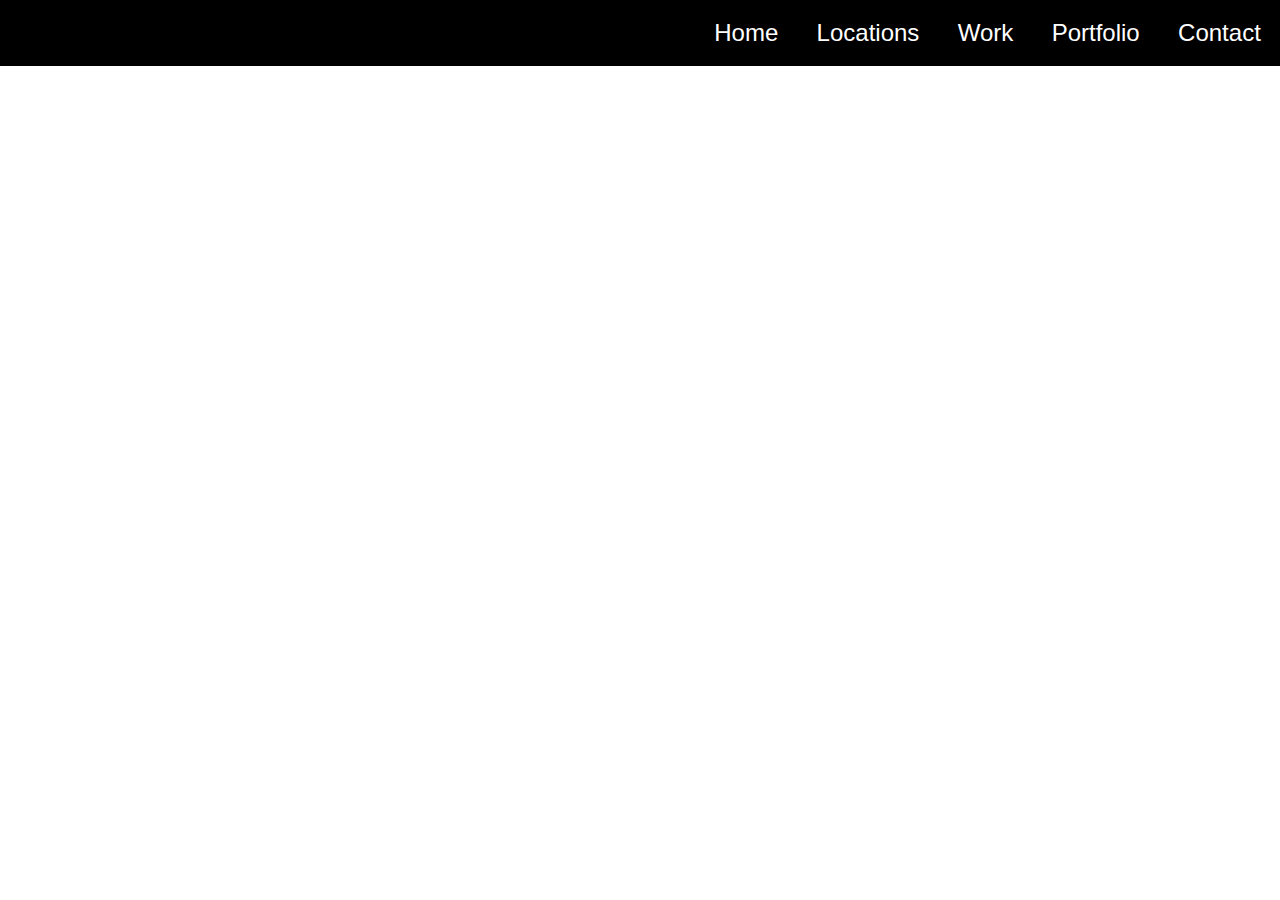
<file: breadcrumb/index.html>
<!DOCTYPE html>
<html lang="en">
<head>
    <meta charset="UTF-8">
    <meta name="viewport" content="width=device-width, initial-scale=1.0">
    <link rel="stylesheet" href="style.css">
    <title>My Navbar</title>
</head>
<body>
    <div class="togglearea">
        <label for="toggle">
            <span></span>
            <span></span>
            <span></span>
        </label>
    </div>
            <input type="checkbox" id="toggle">
            <ul class="navbar">
                <li>Home</li>
                <li>Locations</li>
                <li>Work</li>
                <li>Portfolio</li>
                <li>Contact</li>
            </ul>
</body>
</html>
</file>
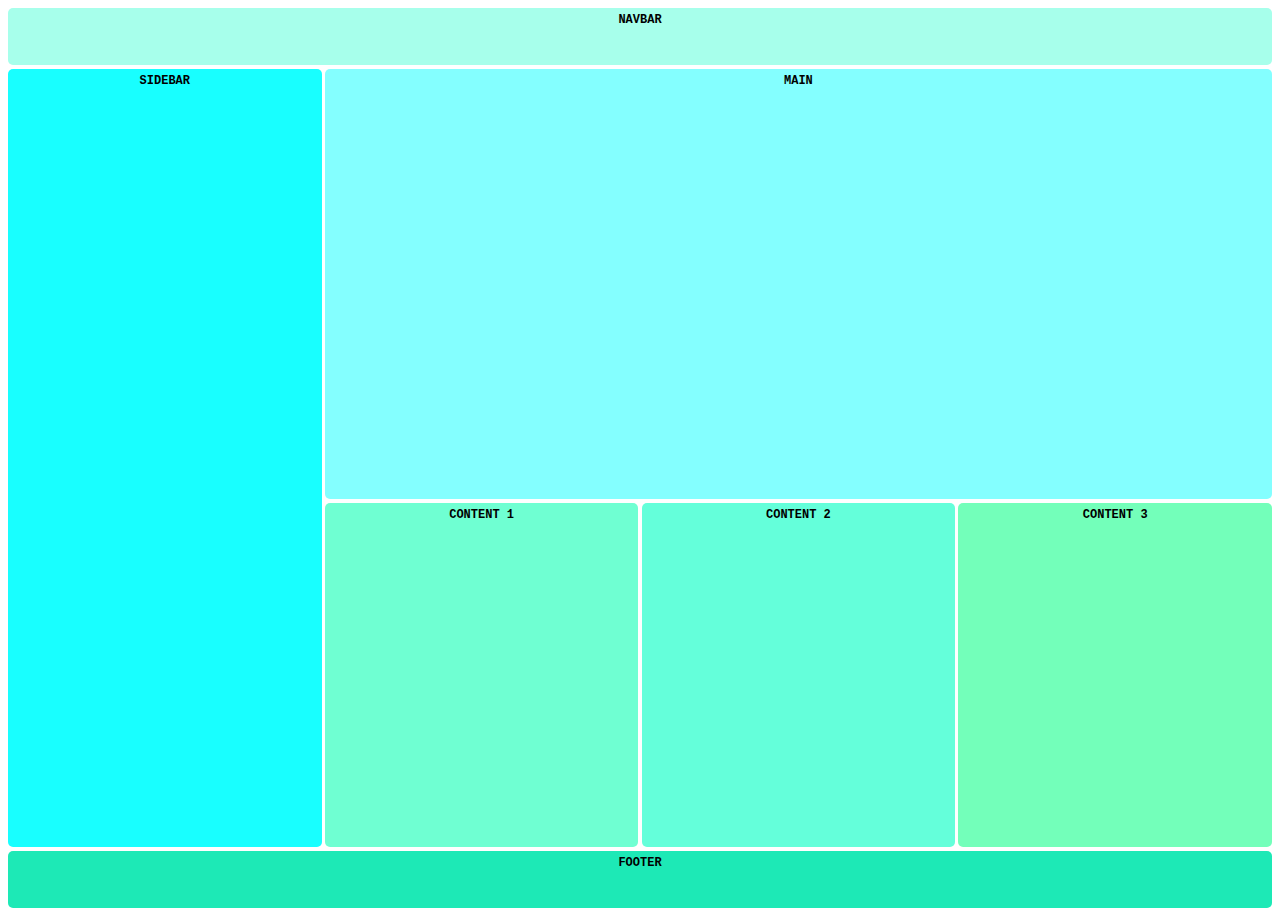
<file: grid/index.html>
<!DOCTYPE html>
<html lang="en">
<head>
    <meta charset="UTF-8">
    <meta name="viewport" content="width=device-width, initial-scale=1.0">
    <title>My Grid</title>
    <link rel="stylesheet" href="style.css">
</head>
<body>
    <div class="container">
        <nav>NavBar</nav>
        <main>Main</main>
        <div id="sidebar">Sidebar</div>
        <div id="content1">Content 1</div>
        <div id="content2">Content 2</div>
        <div id="content3">Content 3</div>
        <footer class="footer">Footer</footer>
    </div>
</body>
</html>
</file>
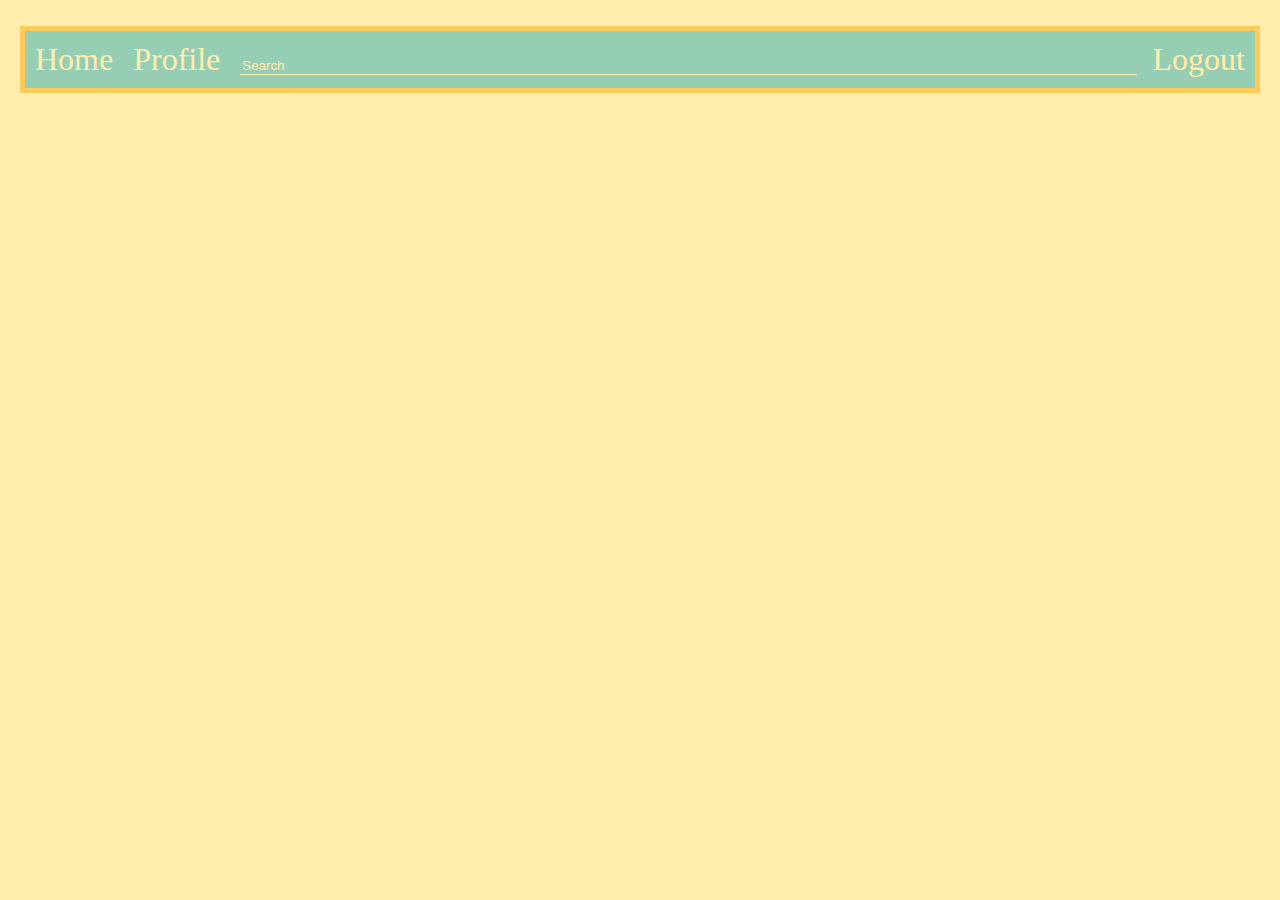
<file: flexbar.html>
<!DOCTYPE html>
<html lang="en">
<head>
    <meta charset="UTF-8">
    <meta name="viewport" content="width=device-width, initial-scale=1.0">
    <title>NavBar</title>
    <link rel="stylesheet" href="flexbar.css">
</head>
<body>
    <nav>
        <ul class="container">
            <li>Home</li>
            <li>Profile</li>
            <li class="search">
                <input type="text" class="search-input" placeholder="Search">
            </li>
            <li>Logout</li>
        </ul>
    </nav>
</body>
</html>
</file>
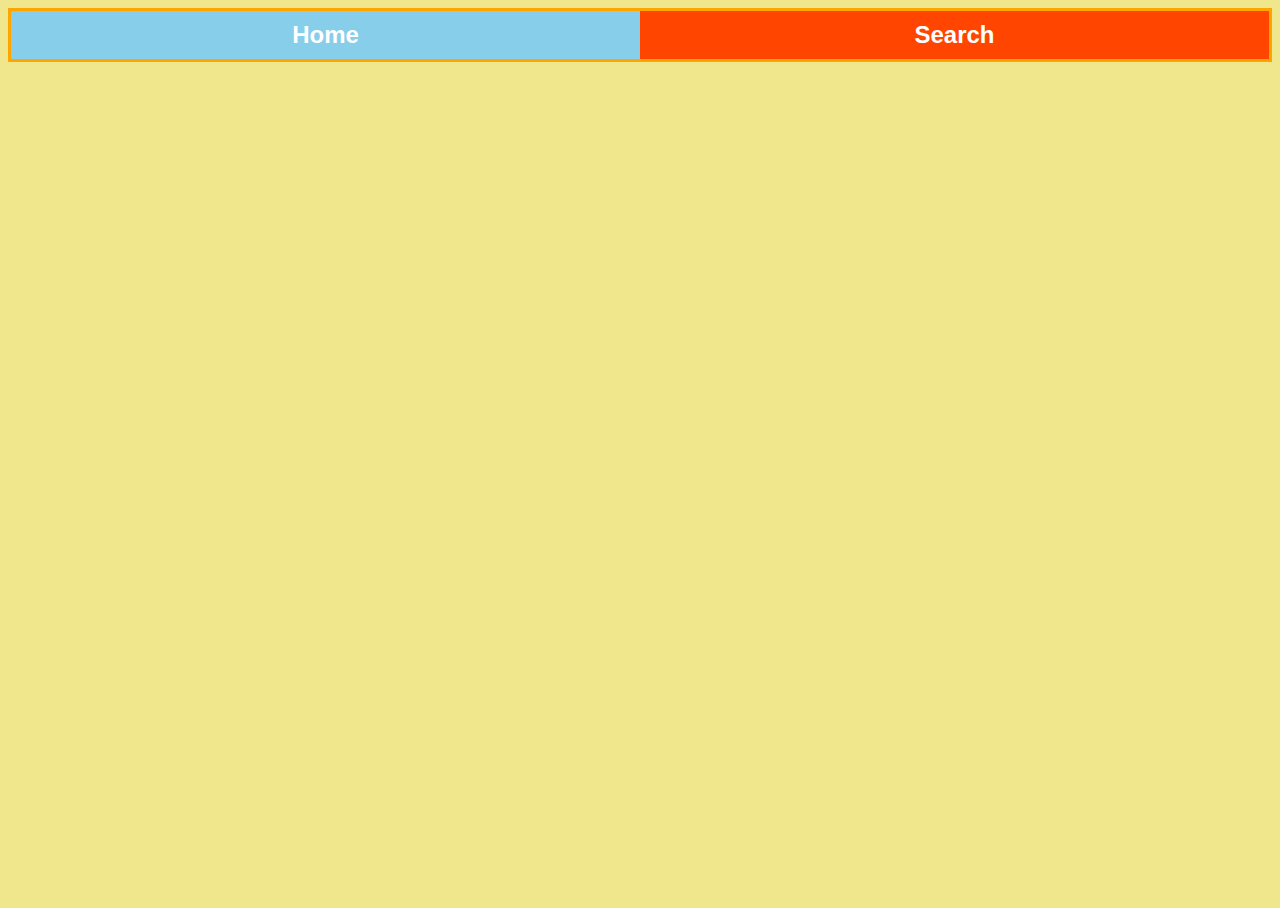
<file: grids.html>
<!DOCTYPE html>
<html lang="en">
<head>
    <meta charset="UTF-8">
    <meta name="viewport" content="width=device-width, initial-scale=1.0">
    <link rel="stylesheet" href="gridstyle.css">
    <title>My Grids</title>
</head>
<body>
    <nav class="container">
        <div class="home">Home</div>
        <div class="search">Search</div>
    </nav>
</body>
</html>
</file>
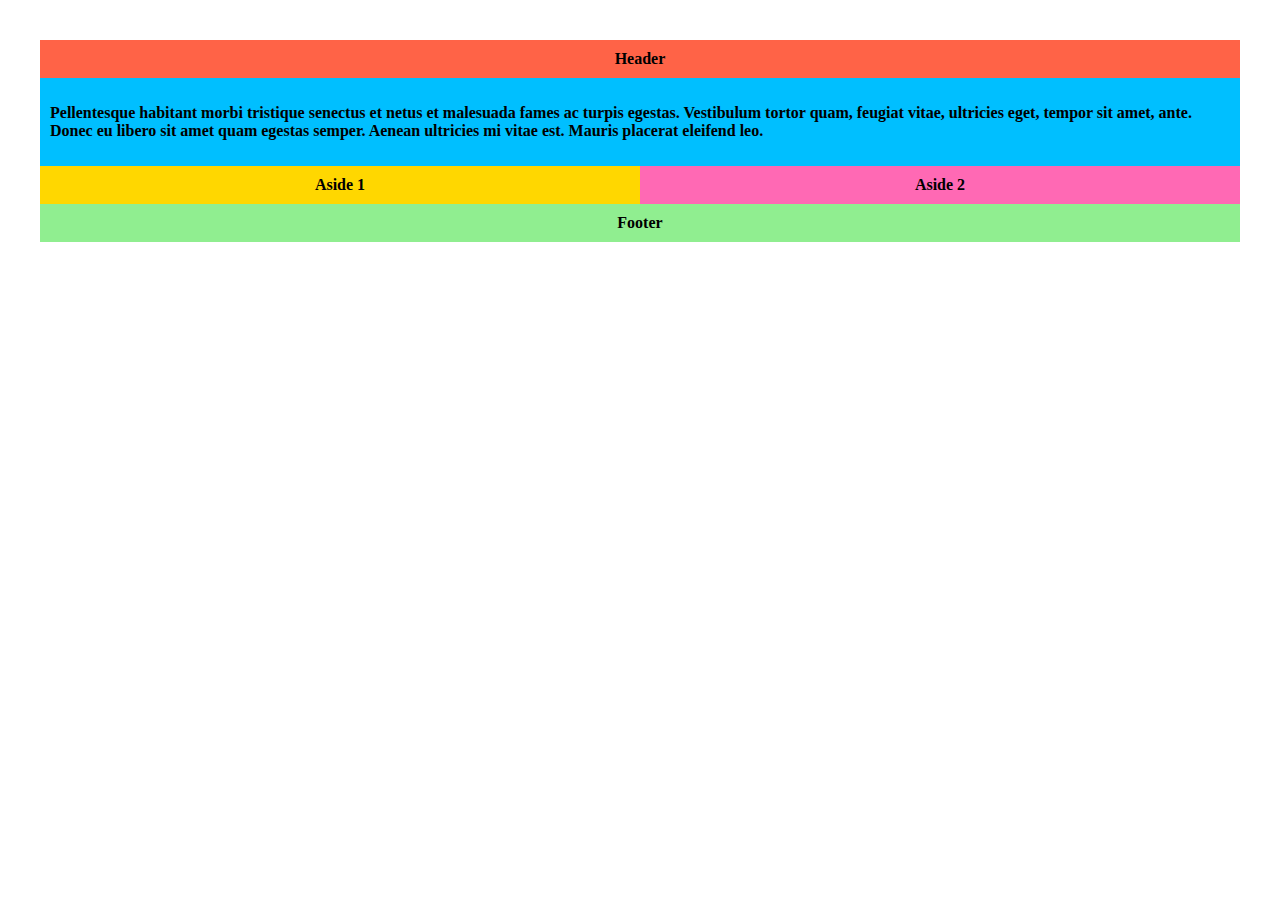
<file: myflex.html>
<!DOCTYPE html>
<html lang="en">
<head>
    <meta charset="UTF-8">
    <meta name="viewport" content="width=device-width, initial-scale=1.0">
    <link rel="stylesheet" href="flexstyle.css">
    <title>Flexboxes</title>
</head>
<body>
    

<div class="flex">
    <header class="header">Header</header>
    <article class="main">
      <p>Pellentesque habitant morbi tristique senectus et netus et malesuada fames ac turpis egestas. Vestibulum tortor quam, feugiat vitae, ultricies eget, tempor sit amet, ante. Donec eu libero sit amet quam egestas semper. Aenean ultricies mi vitae est. Mauris placerat eleifend leo.</p>  
    </article>
    <aside class="aside aside1">Aside 1</aside>
    <aside class="aside aside2">Aside 2</aside>
    <footer class="footer">Footer</footer>
  </div>
  
  
</body>
</html>
</file>
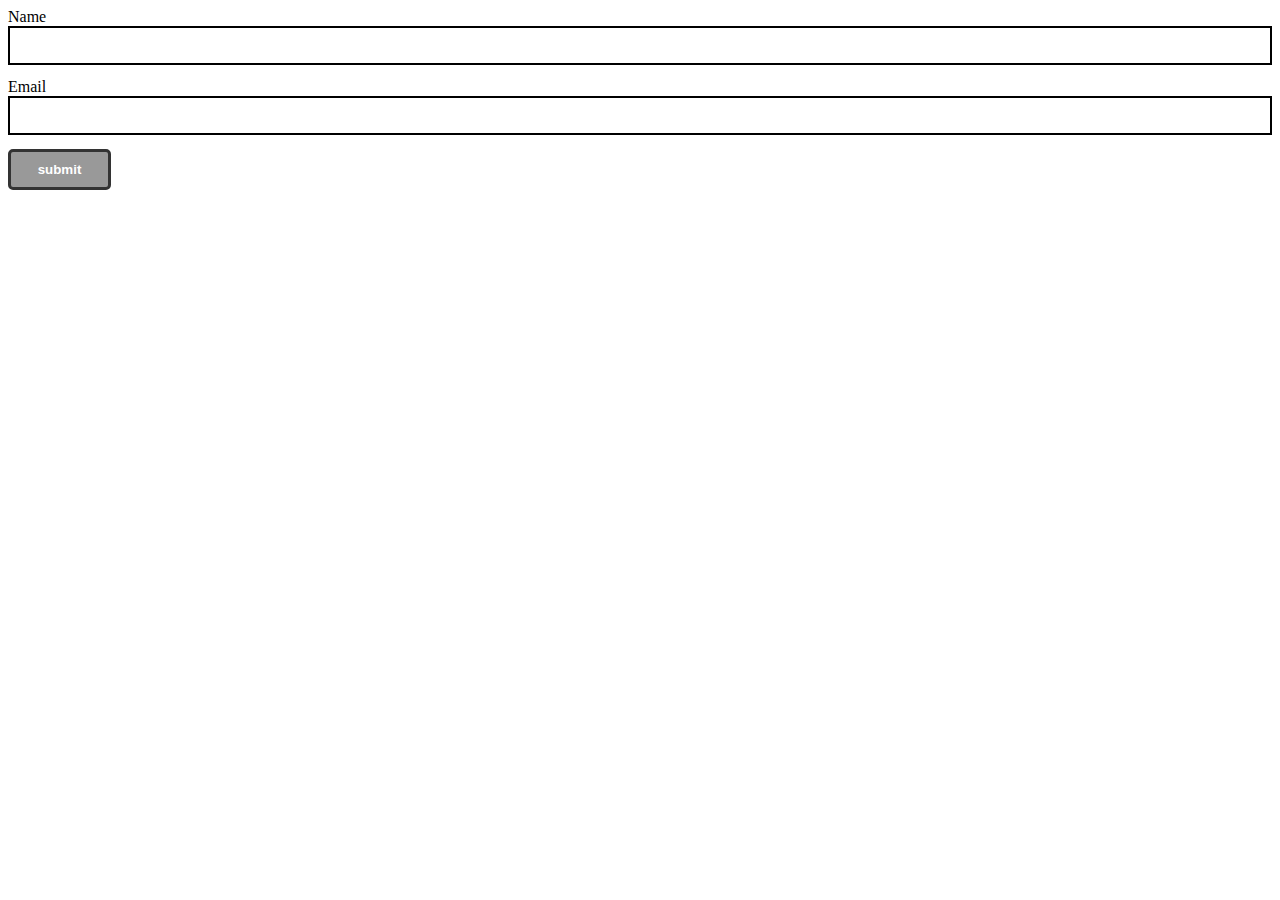
<file: page1.html>
<style>
input[type='text'],
input[type='email']{
    border: 2px solid #000;
    margin: 0 0 1em 0;
    padding: 10px;
  width: 100%;
}
input[type="submit"] {
  border: 3px solid #333;
  background-color: #999;
  border-radius: 5px;
  padding: 10px 2em;
  font-weight: bold;
  color: #fff;
}
input[type="submit"]:hover {
  background-color: #333;
}
</style>  


<html>
<body>
    <form>
        <div><label for="name">Name</label>
        <input type="text" id="name"></div>

        <div><label for="email">Email</label>
        <input type="email" id="email"></div>

        <div><input type="submit" value="submit"></div>
    </form>
</body>
</html>
</file>
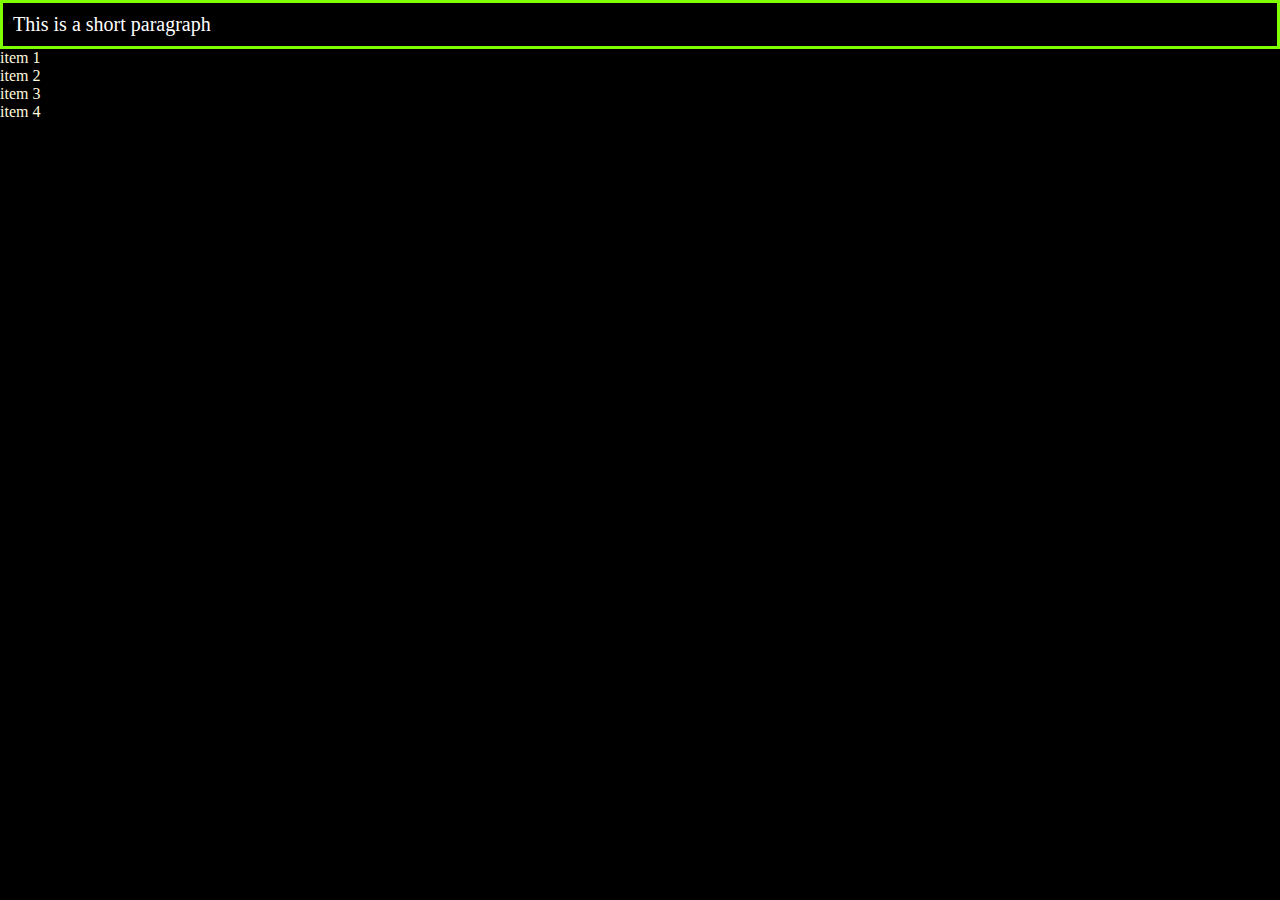
<file: page3.html>
<style>
    *{
        margin: 0px;
        padding: 0px;
    }
    html{
        background-color: black;
    }
    p{
        border-color: chartreuse;
        border-style: solid;
        color: white;
        padding: 10px;
        font-size: 20px;
    }
    ul{
        color:cornsilk;
    }
    
</style>


<html>
    <body>
        <p>This is a short paragraph</p>
        <ul>
            <li>item 1</li>
            <li>item 2</li>
            <li>item 3</li>
            <li>item 4</li>
        </ul>
    </body>
</html>
</file>
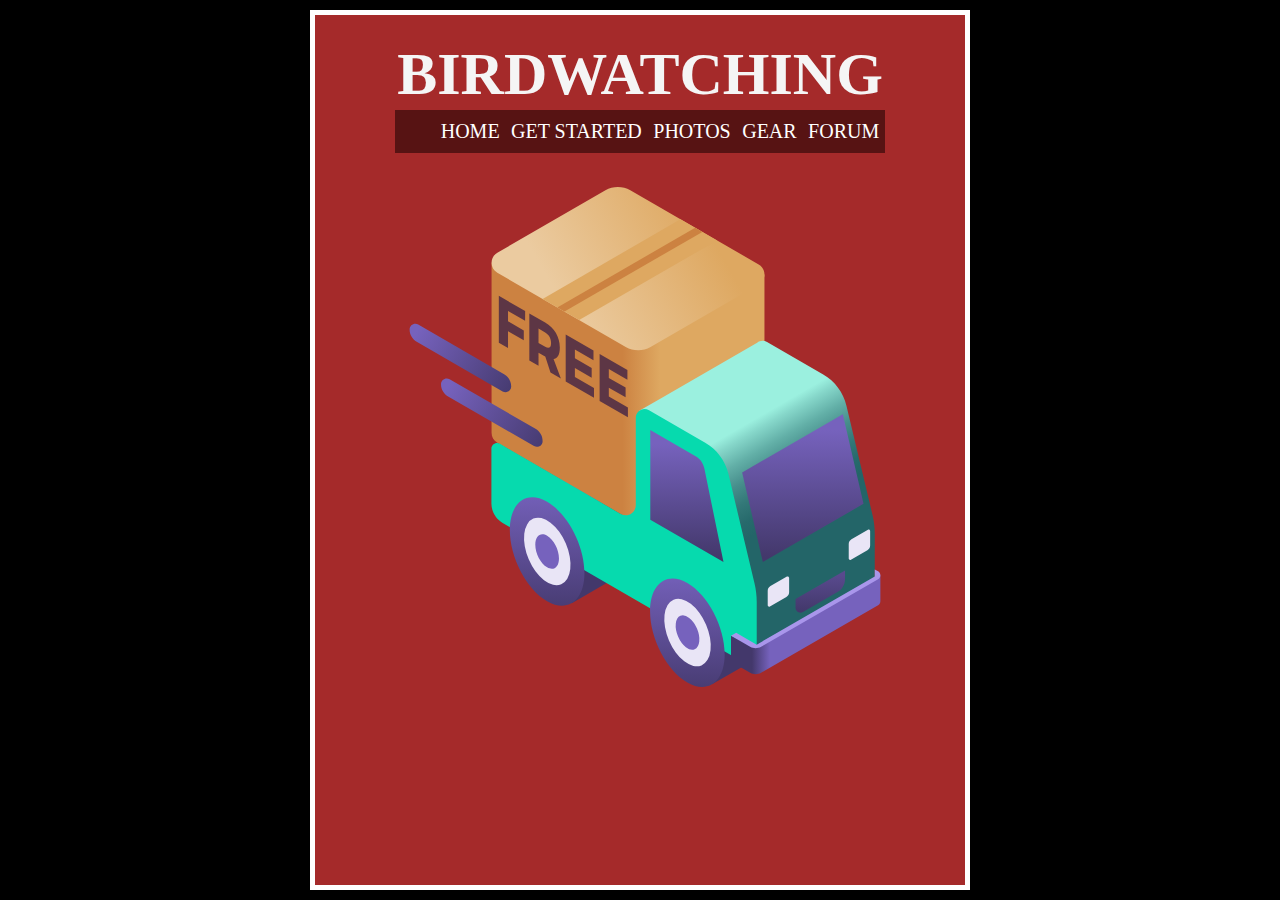
<file: practice.html>
<style>
    html{
        background-color: black;
    }
    body{
        background-color: brown;
        border-color: white;
        border-width: 5px;
        border-style: solid;
        margin: 10px 310px;
        padding: 40px 80px;
    }
    .texthead{
        text-align: center;
        margin: -15px;
        color: whitesmoke;
        font-size: 60px;
    }
    .nav-bar{
        background-color: rgb(87, 19, 19);
    }
    .nav-area{
        display: flex;
        color: black;
    }
    .nav-area li{
        list-style: none;
        padding: 10px 0px;
        font-size: 20px;
        display: inline-block;
        text-align: center;
        margin: 0px auto;
        color: white;
    }
</style>


<!DOCTYPE html>
<html lang="en">
<head>
    <meta charset="UTF-8">
    <meta name="viewport" content="width=device-width, initial-scale=1.0">
    <title>Bird Watching</title>
</head>
<header>
    <div>
    <h1 class="texthead">BIRDWATCHING</h1>
    </div>
    <div>
        <nav class="nav-bar">
        <ul class="nav-area">
            <li>HOME</li>
            <li>GET STARTED</li>
            <li>PHOTOS</li>
            <li>GEAR</li>
            <li>FORUM</li>
        </ul>
        </nav>
    </div>
    <br>
    <img src="discount.svg" alt="discount icon" height="500px" width="auto">
</header>
<body>
    
</body>
</html>
</file>
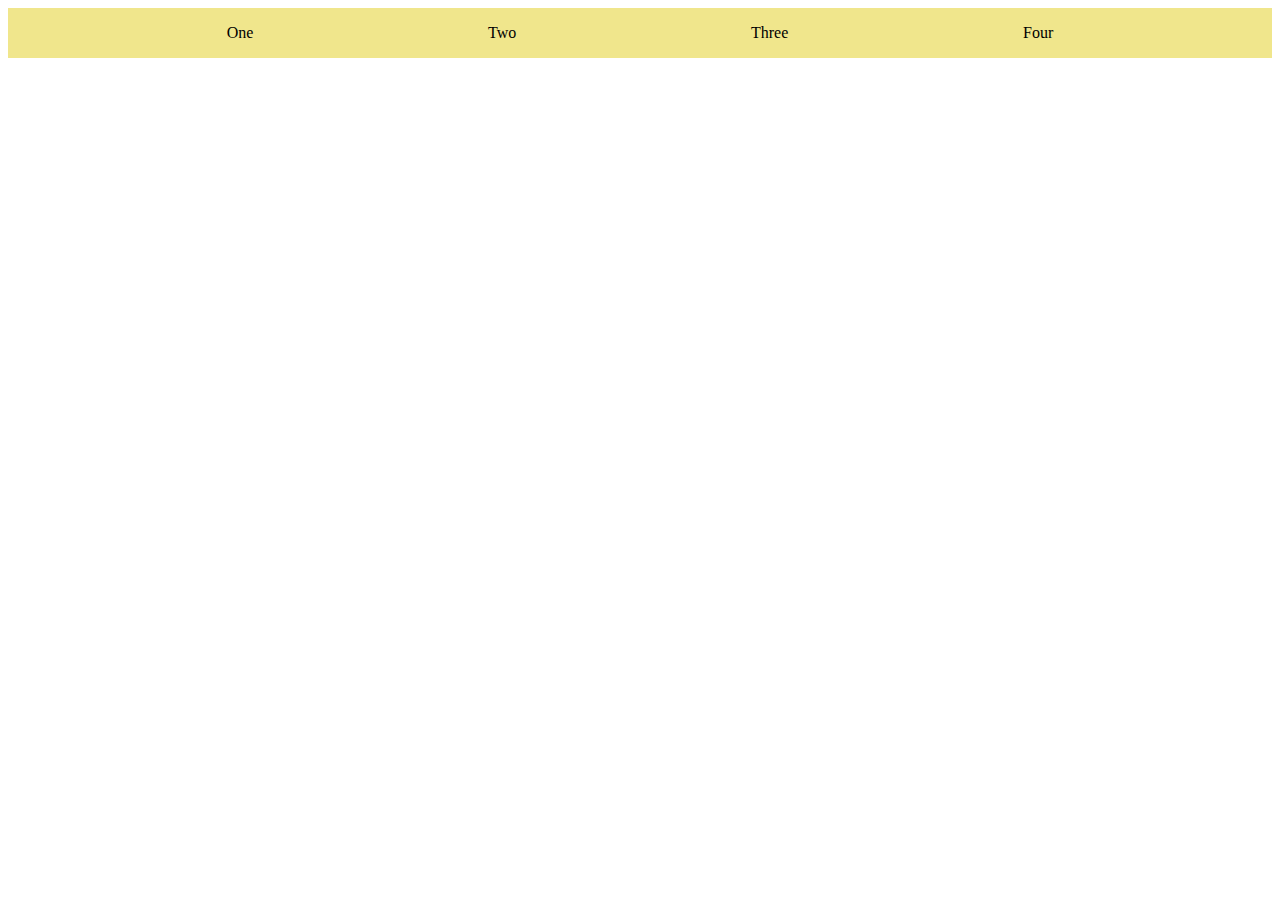
<file: responsive.html>
<html>
    <head>
        <meta name="viewport" content="width=device-width, initial-scale=1, maximum-scale=1">
    </head>
    <link rel="stylesheet" href="resstyle.css">
    <body>
        <div class="container">
            <div class="item">One</div>
            <div>Two</div>
            <div>Three</div>
            <div>Four</div>
        </div>
    </body>
</html>
</file>
<file: breadcrumb/style.css>
*{
    margin: 0;
    padding: 0;
}
.navbar{
    display: flex;
    justify-content: flex-end;
    background-color: black;
}
li{
    padding: 0.8em;
    list-style: none;
    color: white;
    font-family: 'Segoe UI', Tahoma, Geneva, Verdana, sans-serif;
    font-size: 1.5em;
}
li:hover{
    background-color: rgb(78, 76, 76);
}
#toggle{
    display: none;
}
.togglearea{
    background-color: black;
    color: white;
    border-bottom: white 2px solid;
    padding: 10px;
    display: flex;
    justify-content: flex-end;
}
.togglearea label{
    background-color: white;
    height: 45px;
    width: 45px;
    color: black;
    border-radius: 6px;
    cursor: pointer;
    display: flex;
    justify-content: center;
    align-items: center;
    flex-direction: column;
}
.togglearea label span{
    background-color: black;
    height: 3px;
    width: 80%;
    margin: 5px 0px;
}
.togglearea{
    display: none;
}
.logo{
    margin-right: auto;
    height: 40px;
    width: auto;
    padding: 15px;
}
@media all and (max-width:600px){
    .navbar{
        flex-direction: column;
        display: none;
    }
    #toggle:checked + .navbar{
        display: flex;
    }
    .togglearea{
        display: flex;
    }
    .mylogo{
        display: flex;
        height: 30px;
        width: auto;
        margin-right: auto;
        padding: 8px;
    }
    .logo{
        display: none;
    }
}
</file>
<file: grid/style.css>
:root {
    --main-radius: 5px;
    --main-padding: 5px;
}

.container {
    display: grid;
    height: 100vh;
    grid-template-columns: 1fr 1fr 1fr 1fr;
    grid-template-rows: 0.2fr 1.5fr 1.2fr 0.2fr;

    grid-template-areas: "nav nav nav nav"
                         "sidebar main main main"
                         "sidebar content1 content2 content3"
                         "footer footer footer footer";
    grid-gap: 0.2rem;
    font-family: monospace;
    font-weight: 800;
    text-transform: uppercase;
    font-size: 12px;
    text-align: center;
}


nav {
    background: #a7ffeb;
    grid-area: nav;
    border-radius: var(--main-radius);
    padding-top: var(--main-padding);
}

main {
    background: #84ffff;
    grid-area: main;
    border-radius: var(--main-radius);
    padding-top: var(--main-padding);
}

#sidebar {
    background: #18ffff;
    grid-area: sidebar;
    border-radius: var(--main-radius);
    padding-top: var(--main-padding);
}

#content1 {
    background: #6fffd2;
    grid-area: content1;
    border-radius: var(--main-radius);
    padding-top: var(--main-padding);
}

#content2 {
    background: #64ffda;
    grid-area: content2;
    border-radius: var(--main-radius);
    padding-top: var(--main-padding);
}

#content3 {
    background: #73ffba;
    grid-area: content3;
    border-radius: var(--main-radius);
    padding-top: var(--main-padding);
}

footer {
    background: #1de9b6;
    grid-area: footer;
    border-radius: var(--main-radius);
    padding-top: var(--main-padding);
}

@media only screen and (max-width: 550px) {
    .container {
        display: grid;
        height: 100vh;
        grid-template-columns: 1fr;
        grid-template-rows: 0.2fr 0.4fr 2.2fr 1.0fr 1.0fr 1.0fr 0.2fr;
    
        grid-template-areas: "nav"
                             "sidebar"
                             "main"
                             "content1"
                             "content2"
                             "content3"
                             "footer";
                             grid-gap: 0.2rem;
    }
}
</file>
<file: flexbar.css>
.container > li {
    padding: 10px;
    text-align: center;
    font-size: 2em;
    color: #ffeead;
    box-sizing: border-box;
    background-color: #96ceb4;
    list-style-type: none;
  }
  
  html, body {
    background-color: #ffeead;
    margin: 10px;
  }
  
  .container {
    padding: 0;
  }
  .search-input {
    background: #ff6e68;
    border: 0;
    width: 100%;
    outline: 0;
    background: transparent;
    border-bottom: 1px solid #ffeead;
    color: #ffeead;
  }
  ::placeholder{
    color: #ffeead;
  }
  
  .search-input:focus {
    outline: none;
  }
  
  .container > li {
    background-color: #96ceb4;
  }
  .container {
    border: 5px solid #ffcc5c;
    display: flex;
  }
  
  .search {
    flex: 1;
  }
  
@media all and (max-width:600px){
    .container > li{
        flex:1 1 50%;
    }
    .container{
        flex-wrap: wrap;
    }
    .search-input{
        text-align: center;
    }
    .search{
        flex: 1;
    }
}
@media all and (max-width:400px){
    .container > li{
        flex: 1 1 100%;
    }
    .search{
        order: 1;
    }
}
</file>
<file: gridstyle.css>
html, body{
    background-color: khaki;
    height: 100%;
}
.home, .search{
    padding: 10px;
    color: white;
    font-family: -apple-system, BlinkMacSystemFont, 'Segoe UI', Roboto, Oxygen, Ubuntu, Cantarell, 'Open Sans', 'Helvetica Neue', sans-serif;
    font-weight: bold;
    font-size: 1.5em;
    width: 300px;
}
.home{
    background-color: skyblue;
    flex: 1;
}
.search{
    background-color: orangered;
    flex: 1;
}
.container{
    border: orange 3px solid;
    display: flex;
    flex-direction: row;
    text-align: center;
    flex-wrap: wrap;
}
</file>
<file: flexstyle.css>
.flex {
    display: flex;  
    flex-flow: row wrap;
    font-weight: bold;
    text-align: center;
  }
  
  .flex > * {
    padding: 10px;
    flex: 1 100%;
  }
  
  .header {
    background: tomato;
  }
  
  .footer {
    background: lightgreen;
  }
  
  .main {
    text-align: left;
    background: deepskyblue;
  }
  
  .aside1 {
    background: gold;
  }
  
  .aside2 {
    background: hotpink;
  }
  
  @media all and (min-width: 600px) {
    .aside { flex: 1 0 0; }
  }
  
  @media all and (main-width: 800px) {
    .main    { flex: 3 0px; }
    .aside1 { order: 1; } 
    .main    { order: 2; }
    .aside2 { order: 3; }
    .footer  { order: 4; }
  }
  
  body {
    padding: 2em; 
  }
</file>
<file: resstyle.css>
.container{
    display: flex;
    flex-flow: row wrap;
    justify-content: space-evenly;
    background-color: khaki;
}
.container > div{
    display: block;
    padding: 1em;
}
.container > div:hover{
    background-color: lightcoral;
}

@media all and (max-width:800px){
    .container{
        justify-content: space-around;
    }
}
@media all and (max-width:420px){
    .container{
        flex-direction: column;
    }
    .container > div{
        text-align: center;
        padding: 0.5em;
        font-family: -apple-system, BlinkMacSystemFont, 'Segoe UI', Roboto, Oxygen, Ubuntu, Cantarell, 'Open Sans', 'Helvetica Neue', sans-serif;
        font-size: 0.9em;
    }
}
</file>
